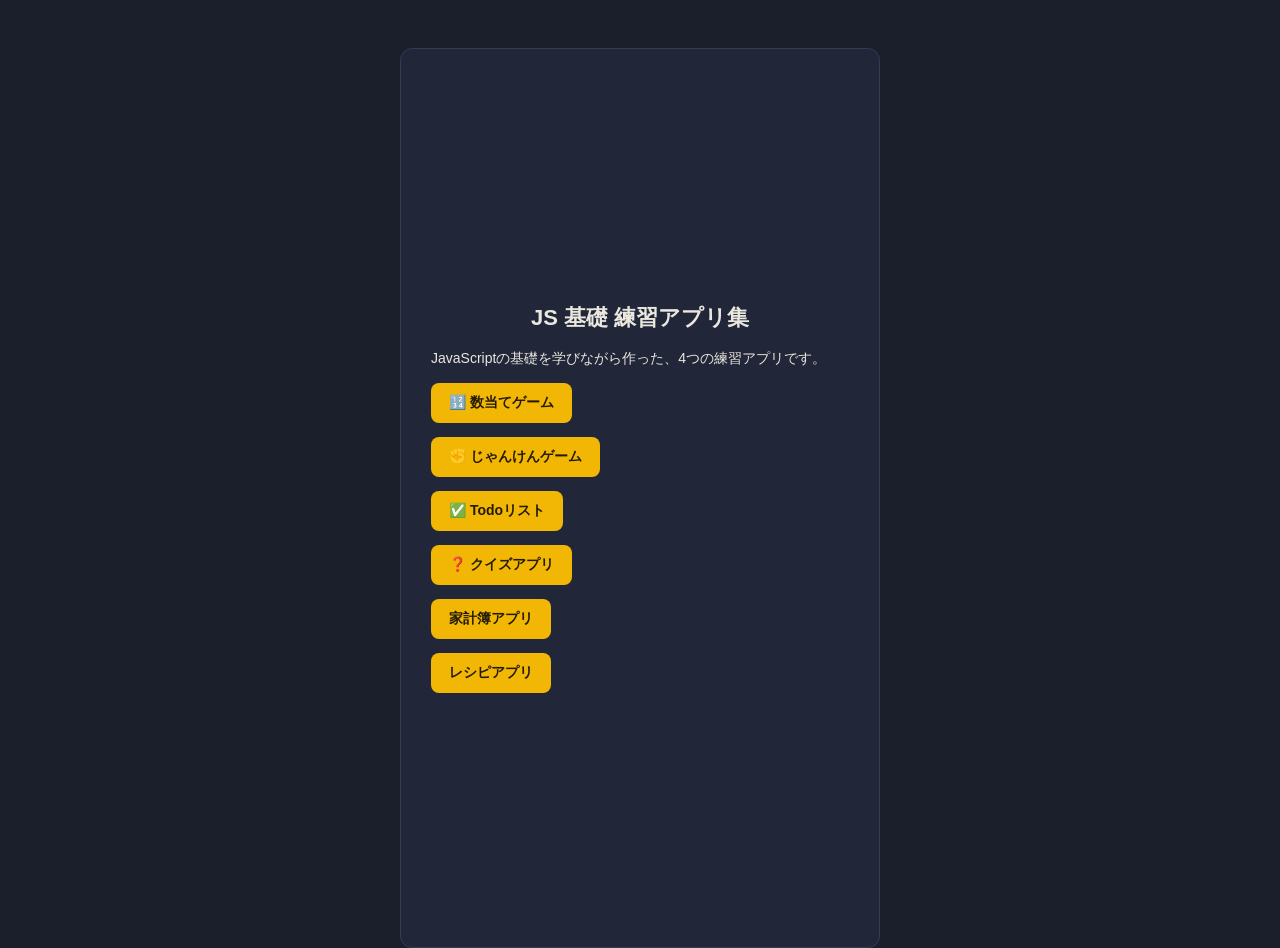
<file: index.html>
<!doctype html>
<html lang="ja">
  <head>
    <meta charset="UTF-8" />
    <meta name="viewport" content="width=device-width, initial-scale=1.0" />
    <title>JS 基礎 練習アプリ集</title>
    <link rel="stylesheet" href="style.css" />
    <style>
      body {
        max-width: 480px;
      }
      .app-link {
        display: block;
        text-decoration: none;
      }
      .app-link p {
        margin: 0 0 4px;
        font-size: 13px;
        color: var(--text-dim);
      }
    </style>
  </head>
  <body>
    <h1>JS 基礎 練習アプリ集</h1>
    <p>JavaScriptの基礎を学びながら作った、4つの練習アプリです。</p>

    <a class="app-link" href="01-number-guessing/">
      <button type="button">🔢 数当てゲーム</button>
    </a>

    <a class="app-link" href="02-janken/">
      <button type="button">✊ じゃんけんゲーム</button>
    </a>

    <a class="app-link" href="03-todo/">
      <button type="button">✅ Todoリスト</button>
    </a>

    <a class="app-link" href="04-quiz/">
      <button type="button">❓ クイズアプリ</button>
    </a>

    <a class="app-link" href="05-kakeibo/">
      <button type="button">家計簿アプリ</button>
    </a>

    <a class="app-link" href="06-recipe/">
      <button type="button">レシピアプリ</button>
    </a>
  </body>
</html>
</file>
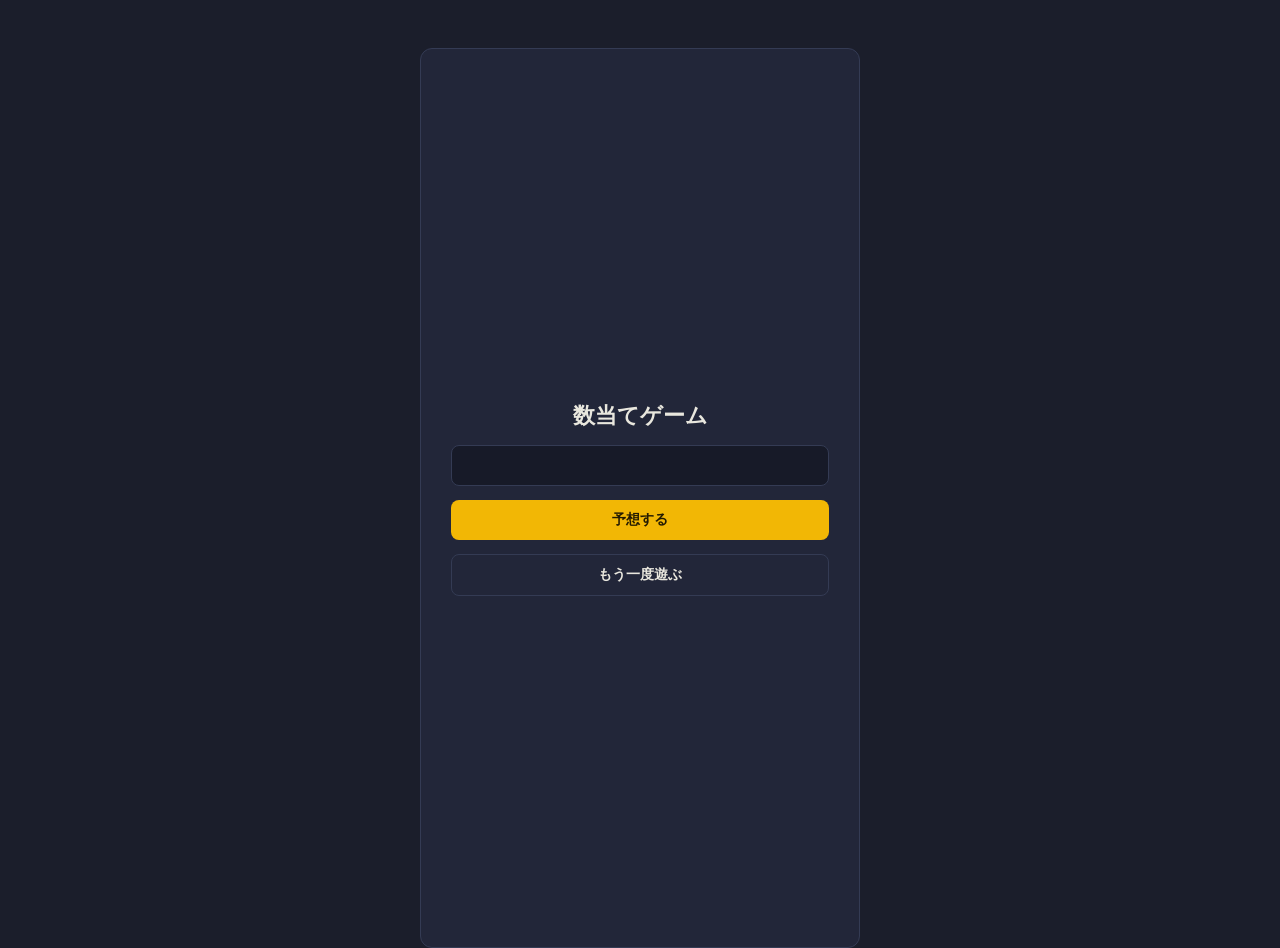
<file: 01-number-guessing/index.html>
<!doctype html>
<html lang="ja">
  <head>
    <meta charset="UTF-8" />
    <meta name="viewport" content="width=device-width, initial-scale=1.0" />
    <title>数当てゲーム</title>
    <link rel="stylesheet" href="../style.css">
  </head>
  <body>
    <h1>数当てゲーム</h1>

    <input type="number" id="guessInput">
    <button id="guessBtn">予想する</button>
    <p id="result"></p>
    <button id="restartBtn">もう一度遊ぶ</button>
    <script src="script.js"></script>
  </body>
</html>
</file>
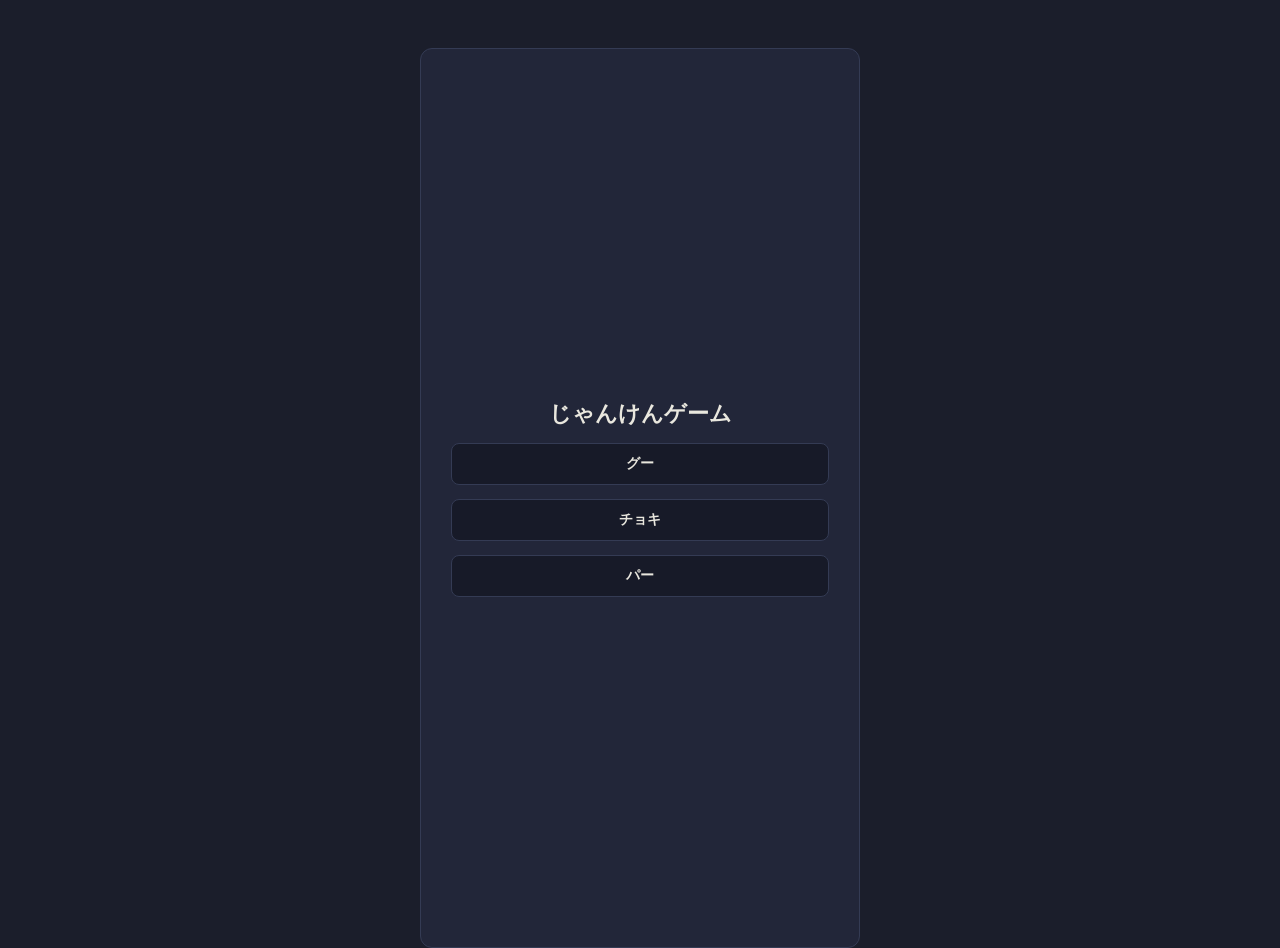
<file: 02-janken/index.html>
<!doctype html>
<html lang="ja">
  <head>
    <meta charset="UTF-8" />
    <meta name="viewport" content="width=device-width, initial-scale=1.0" />
    <title>じゃんけんゲーム</title>
        <link rel="stylesheet" href="../style.css">

  </head>
  <body>
    <h1>じゃんけんゲーム</h1>

    <button class="hand-btn" data-hand="グー">グー</button>
    <button class="hand-btn" data-hand="チョキ">チョキ</button>
    <button class="hand-btn" data-hand="パー">パー</button>

    <p id="result"></p>
    <script src="script.js"></script>
  </body>
</html>
</file>
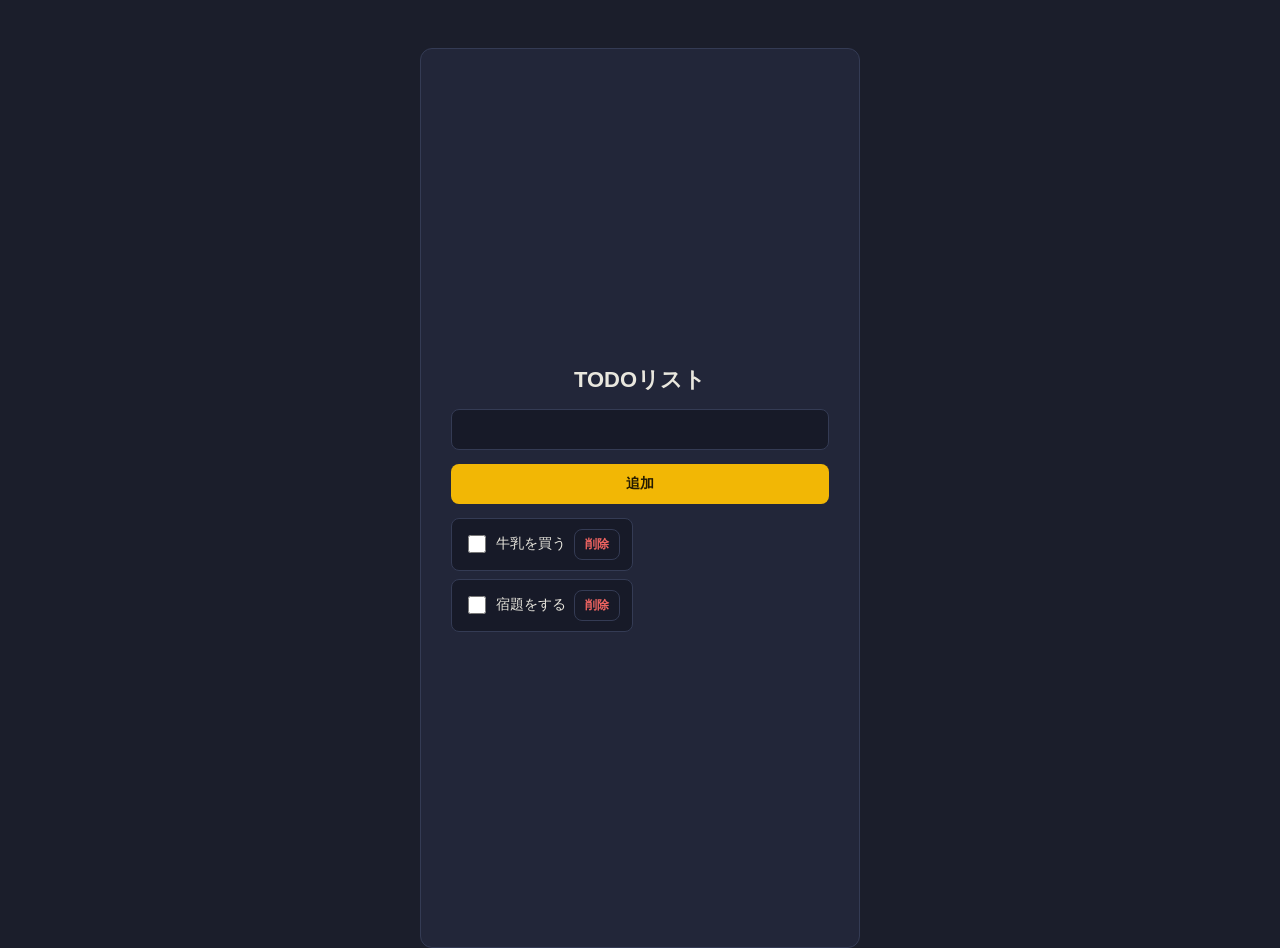
<file: 03-todo/index.html>
<!DOCTYPE html>
<html lang="ja">
<head>
    <meta charset="UTF-8">
    <meta name="viewport" content="width=device-width, initial-scale=1.0">
    <title>TODOリスト</title>
        <link rel="stylesheet" href="../style.css">

</head>
<body>
    <h1>TODOリスト</h1>

    <input type="text" id="todoInput">
    <button id="addBtn">追加</button>
    <ul id="todoList"></ul>

    <script src="script.js"></script>
</body>
</html>
</file>
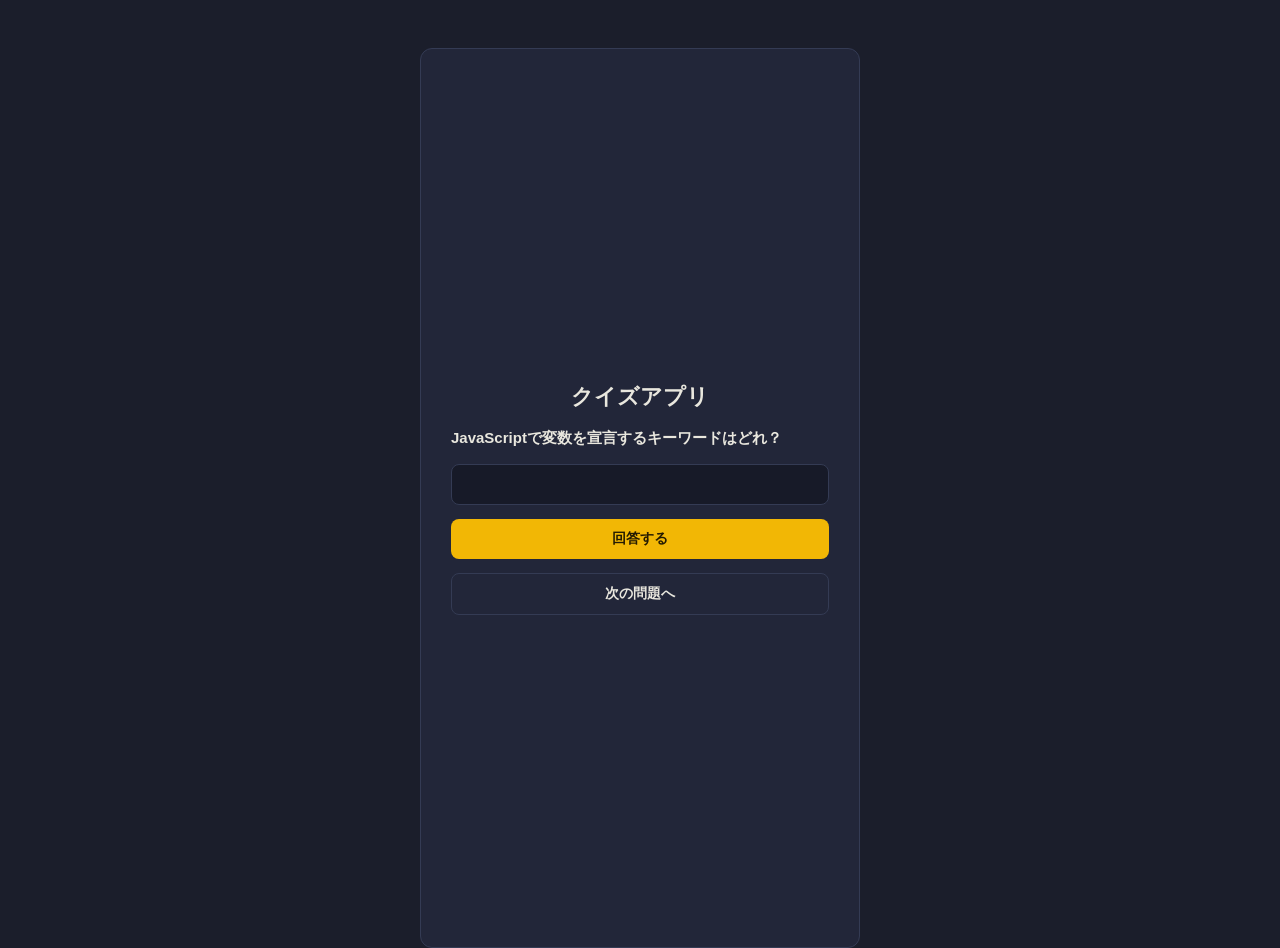
<file: 04-quiz/index.html>
<!doctype html>
<html lang="ja">
  <head>
    <meta charset="UTF-8" />
    <meta name="viewport" content="width=device-width, initial-scale=1.0" />
    <title>クイズアプリ</title>
        <link rel="stylesheet" href="../style.css">

  </head>
  <body>
    <h1>クイズアプリ</h1>

    <p id="questionText"></p>
    <input type="text" id="answerInput" />
    <button id="answerBtn">回答する</button>
    <p id="resultText"></p>
<button id="nextBtn">次の問題へ</button>

    <script src="script.js"></script>
  </body>
</html>
</file>
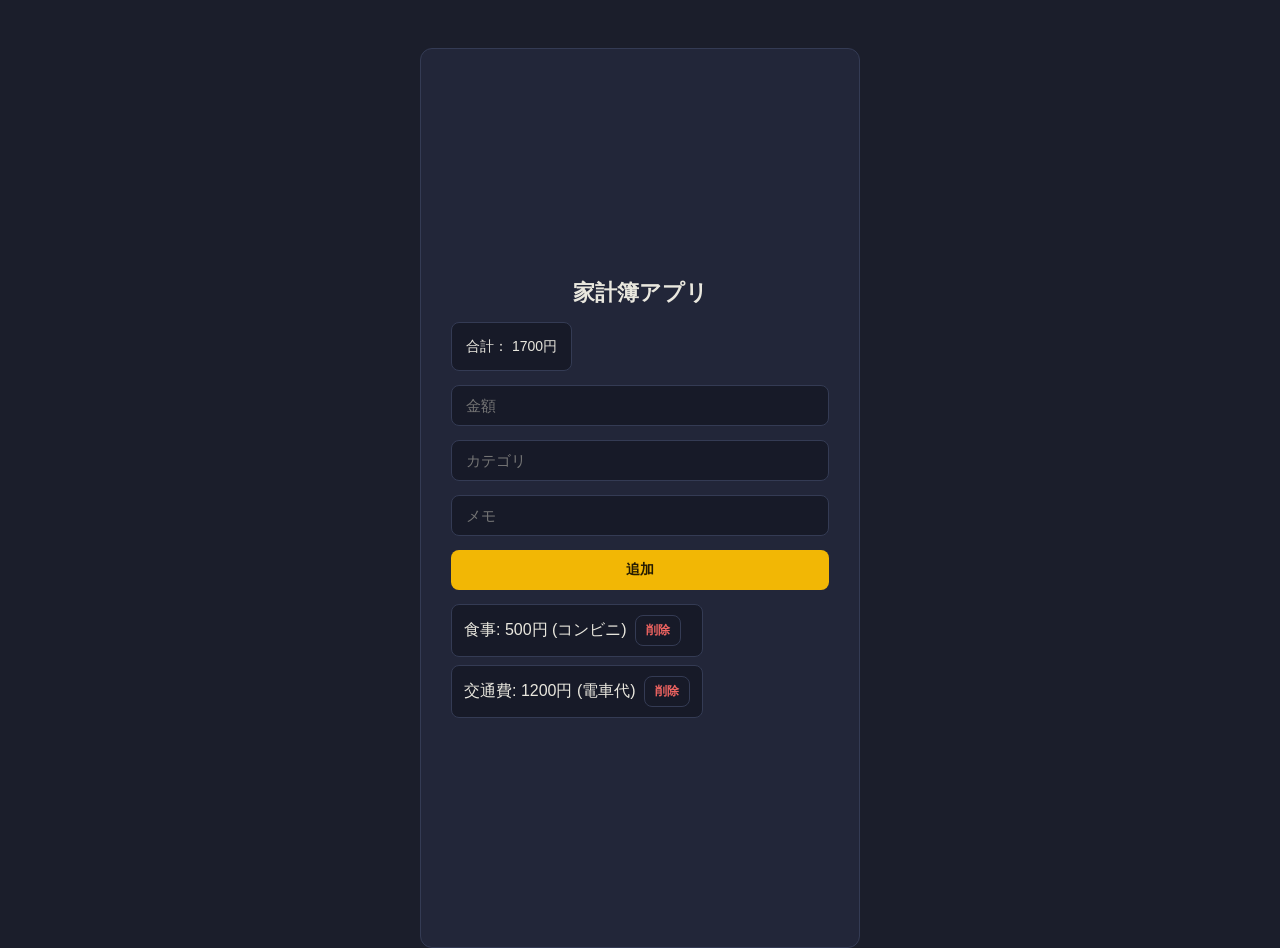
<file: 05-kakeibo/index.html>
<!doctype html>
<html lang="ja">
  <head>
    <meta charset="UTF-8" />
    <meta name="viewport" content="width=device-width, initial-scale=1.0" />
    <title>家計簿アプリ</title>
    <link rel="stylesheet" href="../style.css">
  </head>
  <body>
    <h1>家計簿アプリ</h1>

    <p id="totalText"></p>
    <input type="number" id="amountInput" placeholder="金額" />
    <input type="text" id="categoryInput" placeholder="カテゴリ" />
    <input type="text" id="memoInput" placeholder="メモ" />
    <button id="addBtn">追加</button>

    <ul id="expenseList"></ul>

    <script src="script.js"></script>
  </body>
</html>
</file>
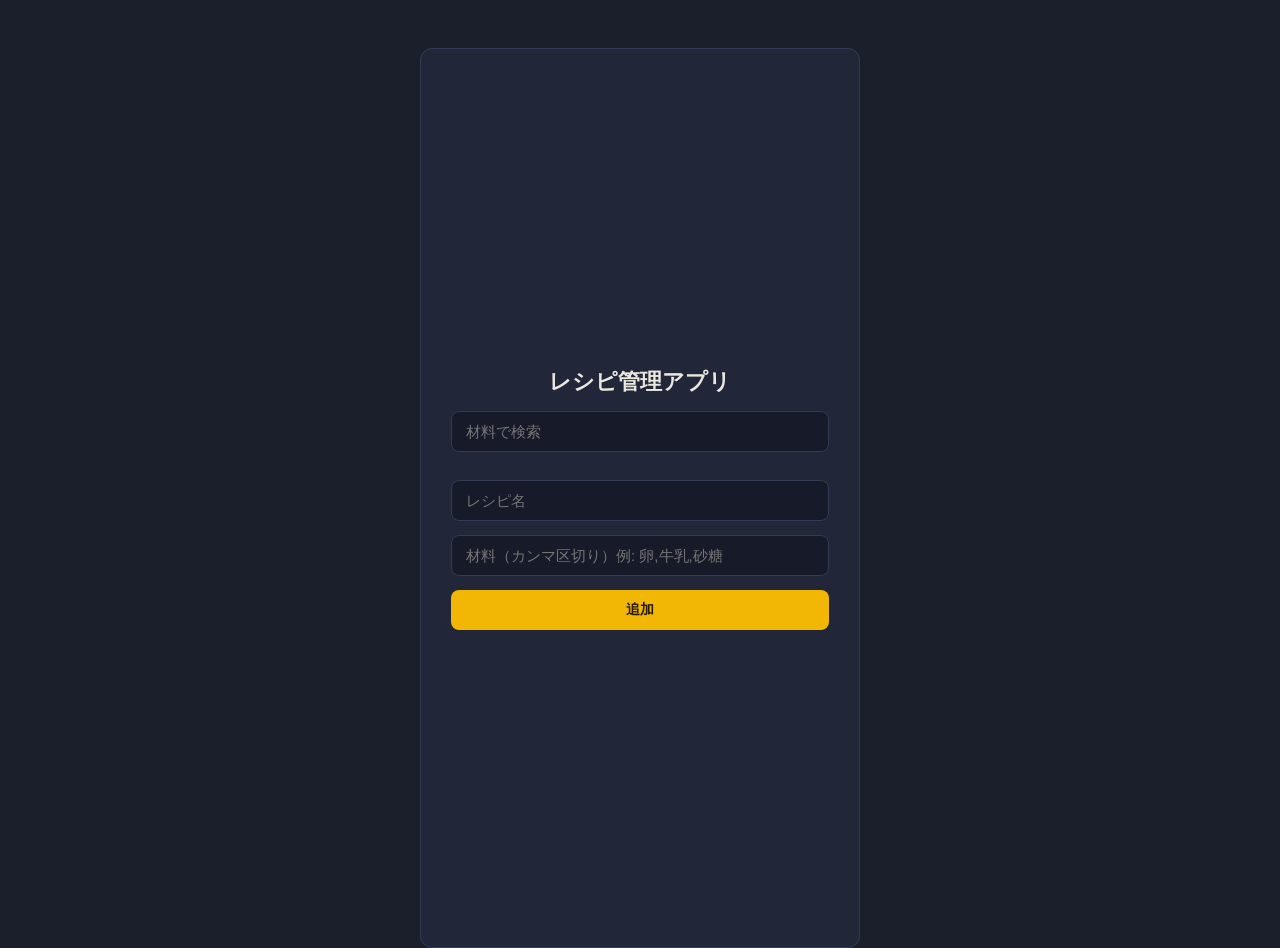
<file: 06-recipe/index.html>
<!DOCTYPE html>
<html lang="ja">
<head>
    <meta charset="UTF-8">
    <meta name="viewport" content="width=device-width, initial-scale=1.0">
    <title>レシピ管理アプリ</title>
    <link rel="stylesheet" href="../style.css">
</head>
<body>
    <h1>レシピ管理アプリ</h1>

    <input type="text" id="searchInput" placeholder="材料で検索">

    <div id="recipeList"></div>

    <input type="text" id="nameInput" placeholder="レシピ名">
    <input type="text" id="ingredientsInput" placeholder="材料（カンマ区切り）例: 卵,牛乳,砂糖">
    <button id="addBtn">追加</button>

    <script src="script.js"></script>
</body>
</html>
</file>
<file: style.css>
/* ============================================
   js-practice 共通スタイル
   4つのアプリ（数当て・じゃんけん・Todo・クイズ）で共有
   ============================================ */

:root {
  --bg: #1b1e2b;
  --panel: #222639;
  --code-bg: #171a28;
  --border: #343b54;
  --text: #e9e7de;
  --text-dim: #9ba0b4;
  --accent: #f2b705;
  --accent-dim: #c99c08;
  --success: #6fcf97;
  --error: #ef6461;
}

* {
  box-sizing: border-box;
}

html {
  background: var(--bg);
  height: 100%;
}

body {
  min-height: 100vh;
  margin: 0;
  padding: 24px;
  display: flex;
  justify-content: center;
  align-items: flex-start;
  font-family: "Inter", "Hiragino Sans", sans-serif;
  color: var(--text);
}

/* body自体を「カード」として扱う */
body {
  max-width: 440px;
  margin: 48px auto;
  background: var(--panel);
  border: 1px solid var(--border);
  border-radius: 12px;
  padding: 32px 30px;
  display: flex;
  flex-direction: column;
  gap: 14px;
}

h1 {
  font-size: 22px;
  font-weight: 700;
  margin: 0 auto;
  color: var(--text);
}

p {
  font-size: 14px;
  line-height: 1.6;
  margin: 0;
  color: var(--text);
}

/* 結果・メッセージ表示用（result, resultText, questionText など） */
p[id] {
  background: var(--code-bg);
  border: 1px solid var(--border);
  border-radius: 8px;
  padding: 12px 14px;
  min-height: 20px;
}

/* 中身が空のときは枠ごと非表示にする（textContent = "" のとき） */
p[id]:empty {
  background: none;
  border: none;
  padding: 0;
  min-height: 0;
  margin: 0;
  display: none;
}

/* questionTextは問題文なので少し強調 */
#questionText {
  font-size: 15px;
  font-weight: 600;
  background: transparent;
  border: none;
  padding: 0;
}

input[type="text"],
input[type="number"] {
  width: 100%;
  background: var(--code-bg);
  border: 1px solid var(--border);
  color: var(--text);
  font-size: 15px;
  padding: 11px 14px;
  border-radius: 8px;
  outline: none;
  font-family: inherit;
}

input[type="text"]:focus,
input[type="number"]:focus {
  border-color: var(--accent);
}

input[type="checkbox"] {
  width: 18px;
  height: 18px;
  accent-color: var(--accent);
  margin-right: 10px;
  cursor: pointer;
}

button {
  width: 100%;
  background: var(--accent);
  color: #241b02;
  border: none;
  padding: 11px 18px;
  border-radius: 8px;
  font-weight: 600;
  font-size: 14px;
  cursor: pointer;
  font-family: inherit;
  transition:
    background 0.15s ease,
    transform 0.1s ease;
}

button:hover {
  background: var(--accent-dim);
}

button:active {
  transform: scale(0.97);
}

button:disabled {
  opacity: 0.4;
  cursor: default;
  transform: none;
}

/* リスタート・次へ・削除ボタンなど「控えめな」ボタンにしたいもの */
#restartBtn,
#nextBtn {
  background: transparent;
  border: 1px solid var(--border);
  color: var(--text);
}

#restartBtn:hover,
#nextBtn:hover {
  border-color: var(--accent);
  background: var(--code-bg);
  color: var(--accent);
}

/* じゃんけんの手ボタン */
.hand-btn {
  background: var(--code-bg);
  border: 1px solid var(--border);
  color: var(--text);
}

.hand-btn:hover {
  border-color: var(--accent);
  background: #1d2133;
}

/* Todoリスト */
ul {
  list-style: none;
  margin: 0;
  padding: 0;
  display: flex;
  flex-direction: column;
  gap: 8px;
}

li {
  display: flex;
  align-items: center;
  background: var(--code-bg);
  border: 1px solid var(--border);
  border-radius: 8px;
  padding: 10px 12px;
}

li span {
  flex: 1;
  font-size: 14px;
}

/* 完了したタスク（JS側で li.classList.add("done") すると使える） */
li.done span {
  text-decoration: line-through;
  color: var(--text-dim);
}

li button {
  width: auto;
  background: transparent;
  border: 1px solid var(--border);
  color: var(--error);
  font-size: 12px;
  padding: 6px 10px;
  margin-left: 8px;
}

li button:hover {
  border-color: var(--error);
  background: rgba(239, 100, 97, 0.1);
}
</file>
